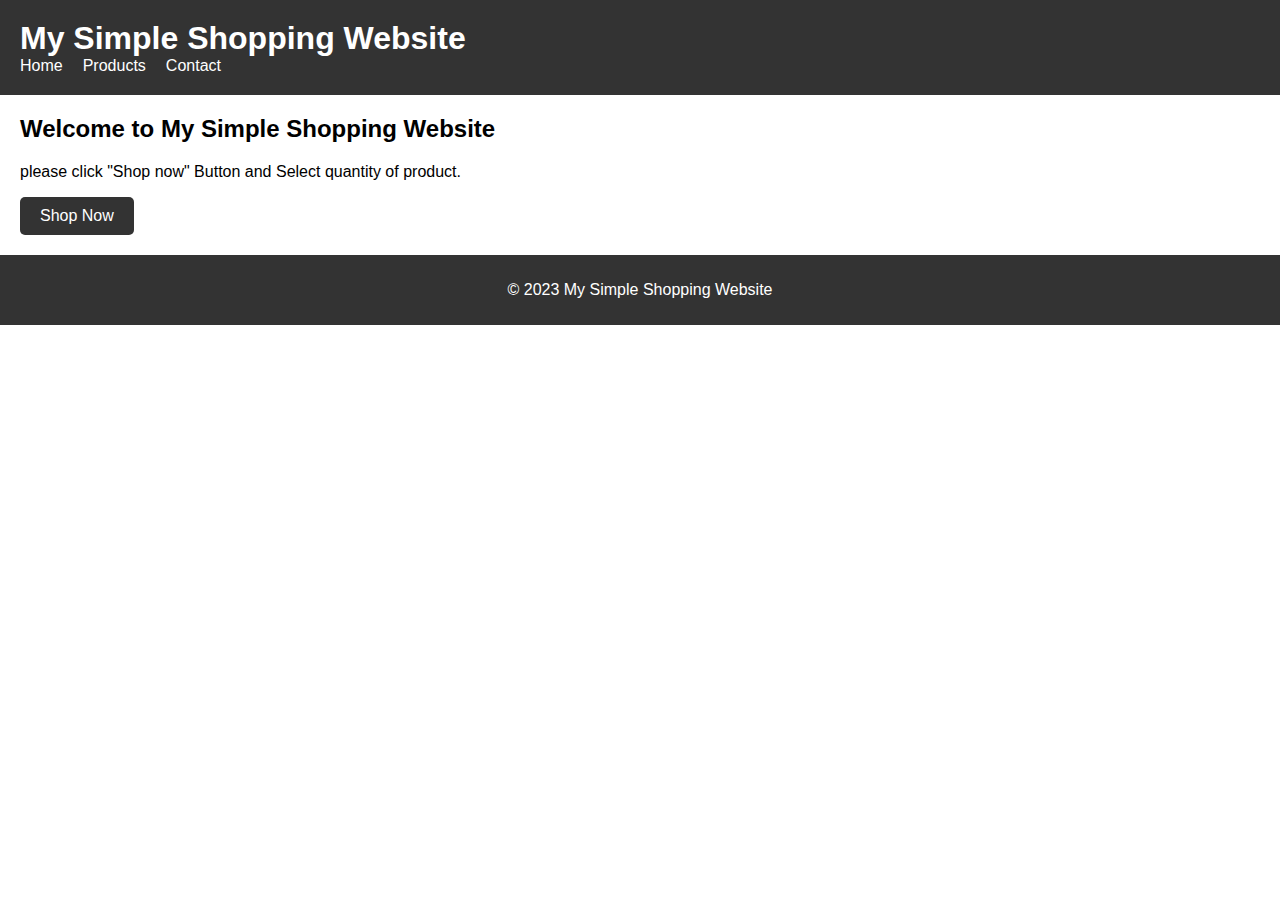
<file: index.html>
<!DOCTYPE html>
<html lang="en">
<head>
    <meta charset="UTF-8">
    <meta http-equiv="X-UA-Compatible" content="IE=edge">
    <meta name="viewport" content="width=device-width, initial-scale=1.0">
    <title>Simple Shopping Website Home </title>
    <link rel="stylesheet" href="style.css">
</head>
<body>
    
</body>
</html>
<body>
	<header>
		<h1>My Simple Shopping Website</h1>
		<nav>
			<ul>
				<li><a href="#">Home</a></li>
				<li><a href="#">Products</a></li>
				<li><a href="#">Contact</a></li>
			</ul>
		</nav>
	</header>
	<main>
		<h2>Welcome to My Simple Shopping Website</h2>
		<p>please click "Shop now" Button and Select quantity of product.</p>
		<a href="products.html" class="btn">Shop Now</a>
	</main>
	<footer>
		<p>&copy; 2023 My Simple Shopping Website</p>
	</footer>
</body>
</html>
</file>
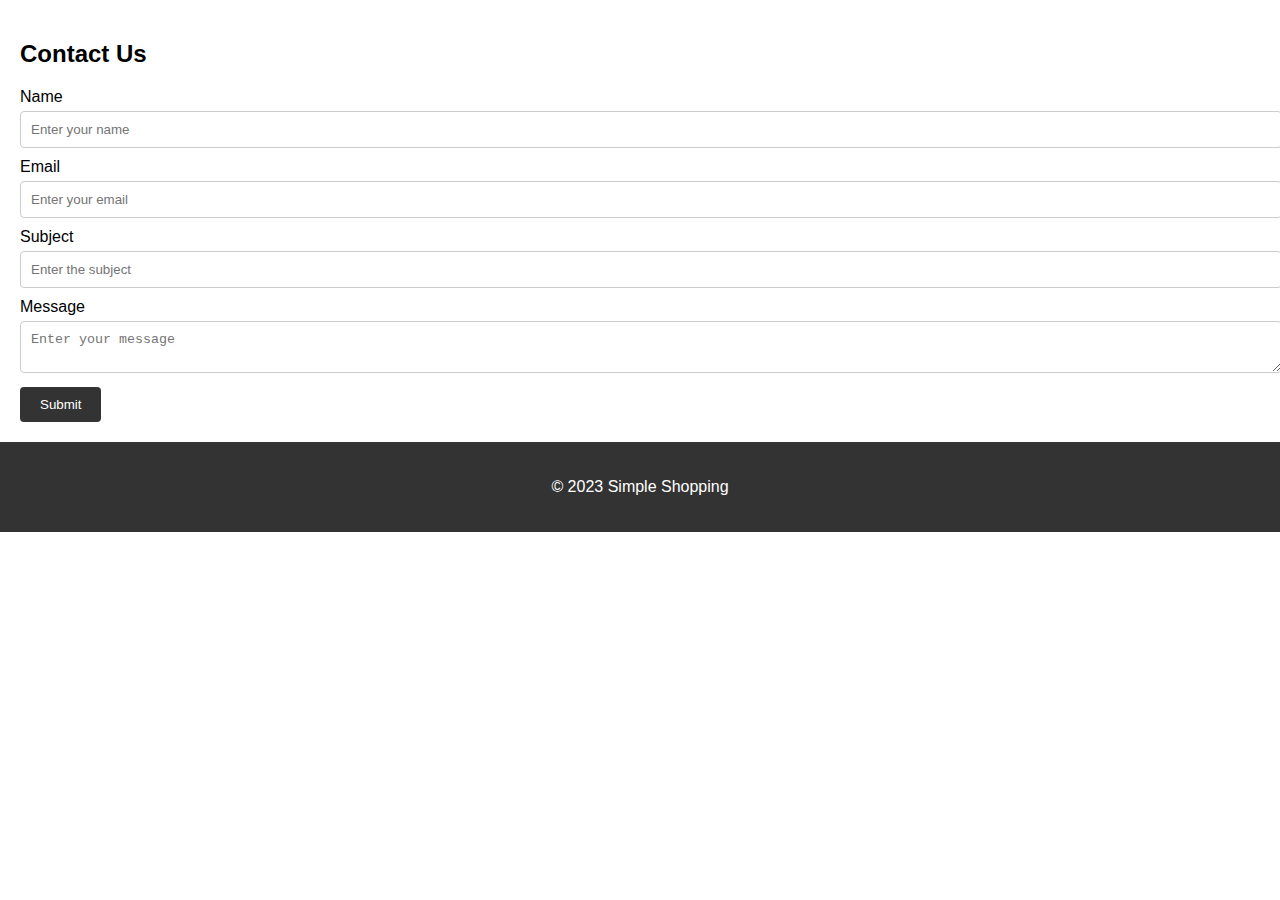
<file: contact.html>
<!DOCTYPE html>
<html lang="en">
<head>
    <meta charset="UTF-8">
    <meta http-equiv="X-UA-Compatible" content="IE=edge">
    <meta name="viewport" content="width=device-width, initial-scale=1.0">
    <title>contact page</title>
    <link rel="stylesheet" href="co.css">

</head>
<body>
	<section class="contact-form">
		<h2>Contact Us</h2>
		<form>
			<label for="name">Name</label>
			<input type="text" id="name" name="name" placeholder="Enter your name">

			<label for="email">Email</label>
			<input type="email" id="email" name="email" placeholder="Enter your email">

			<label for="subject">Subject</label>
			<input type="text" id="subject" name="subject" placeholder="Enter the subject">

			<label for="message">Message</label>
			<textarea id="message" name="message" placeholder="Enter your message" ></textarea>

			<input type="submit" value="Submit">
		</form>
	</section>

	<footer>
		<p>&copy; 2023 Simple Shopping</p>
	</footer>

</body>
</body>
</html>
</file>
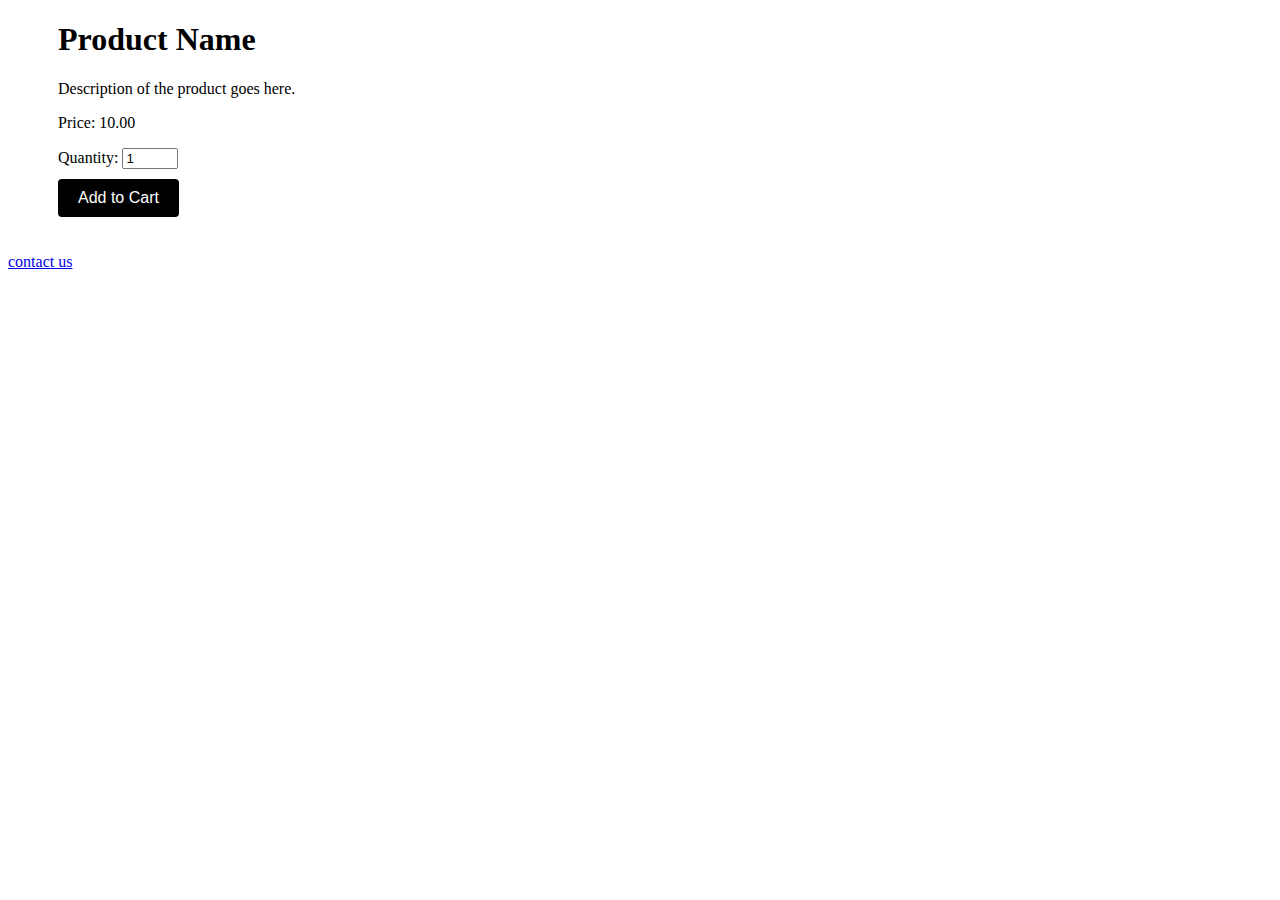
<file: Products.html>
<!DOCTYPE html>
<html lang="en">
<head>
    <meta charset="UTF-8">
    <meta http-equiv="X-UA-Compatible" content="IE=edge">
    <meta name="viewport" content="width=device-width, initial-scale=1.0">
    <title>products page</title>
    <link rel="stylesheet" href="pro.css">
</head>
<body>
        
          <div class="product-info">
            <h1>Product Name</h1>
            <p>Description of the product goes here.</p>
            <p>Price: 10.00</p>
            <form action="#" method="POST">
              <label for="quantity">Quantity:</label>
              <input type="number" id="quantity" name="quantity" value="1" min="1" max="50">
              <br>
              <button type="submit">Add to Cart</button>
            </form>
          </div>
          <br><br>
          <a href="contact.html">contact us</a>
</body>
</html>
</file>
<file: style.css>
body {
    font-family: Arial, sans-serif;
    margin: 0;
  }
  
  header {
    background-color: #333;
    color: #fff;
    padding: 20px;
  }
  
  header h1 {
    margin: 0;
  }
  
  nav ul {
    margin: 0;
    padding: 0;
    list-style: none;
    display: flex;
  }
  
  nav li {
    margin-right: 20px;
  }
  
  nav li:last-child {
    margin-right: 0;
  }
  
  nav a {
    color: #fff;
    text-decoration: none;
  }
  
  main {
    padding: 20px;
  }
  
  main h2 {
    margin-top: 0;
  }
  
  main a {
    display: inline-block;
    background-color: #333;
    color: #fff;
    padding: 10px 20px;
    border-radius: 5px;
    text-decoration: none;
  }
  
  main a:hover {
    background-color: gray;
  }
  
  footer {
    background-color: #333;
    color: #fff;
    padding: 10px;
    text-align: center;
  }
</file>
<file: co.css>
body {
	font-family: Arial, sans-serif;
	margin: 0;
	padding: 0;
}
nav ul {
	list-style: none;
	margin: 0;
	padding: 0;
	display: flex;
}

nav li {
	margin-right: 20px;
}

nav a {
	color: #fff;
	text-decoration: none;
}

section.contact-form {
	padding: 20px;
}

form label {
	display: block;
	margin-bottom: 5px;
}

form input[type="text"], form input[type="email"], form textarea {
	width: 100%;
	padding: 10px;
	margin-bottom: 10px;
	border: 1px solid #ccc;
	border-radius: 4px;
}

form input[type="submit"] {
	background-color: #333;
	color: #fff;
	border: none;
	padding: 10px 20px;
	border-radius: 4px;
	cursor: pointer;
}

form input[type="submit"]:hover {
	background-color: #555;
}

footer {
	background-color: #333;
	color: #fff;
	padding: 20px;
	text-align: center;
}
</file>
<file: pro.css>
body{
    background-image:url(https://www.bitmat.it/wp-content/uploads/2019/07/Fashion-shopping.jpg) ;
      background-size: 500px 400px;
      background-repeat: no-repeat;
}


container {
    display: flex;
    justify-content: center;
    align-items: center;
    height: 100vh;
  }
  .product-info {
    margin-left: 50px;
  }
  
  h1 {
    font-size: 2rem;
  }
  
  button {
    margin-top: 10px;
    padding: 10px 20px;
    background-color: black;
    color: white;
    border: none;
    border-radius: 4px;
    cursor: pointer;
    font-size: 1rem;
  }
  
  button:hover {
    background-color: #3e8e41;
  }
</file>
